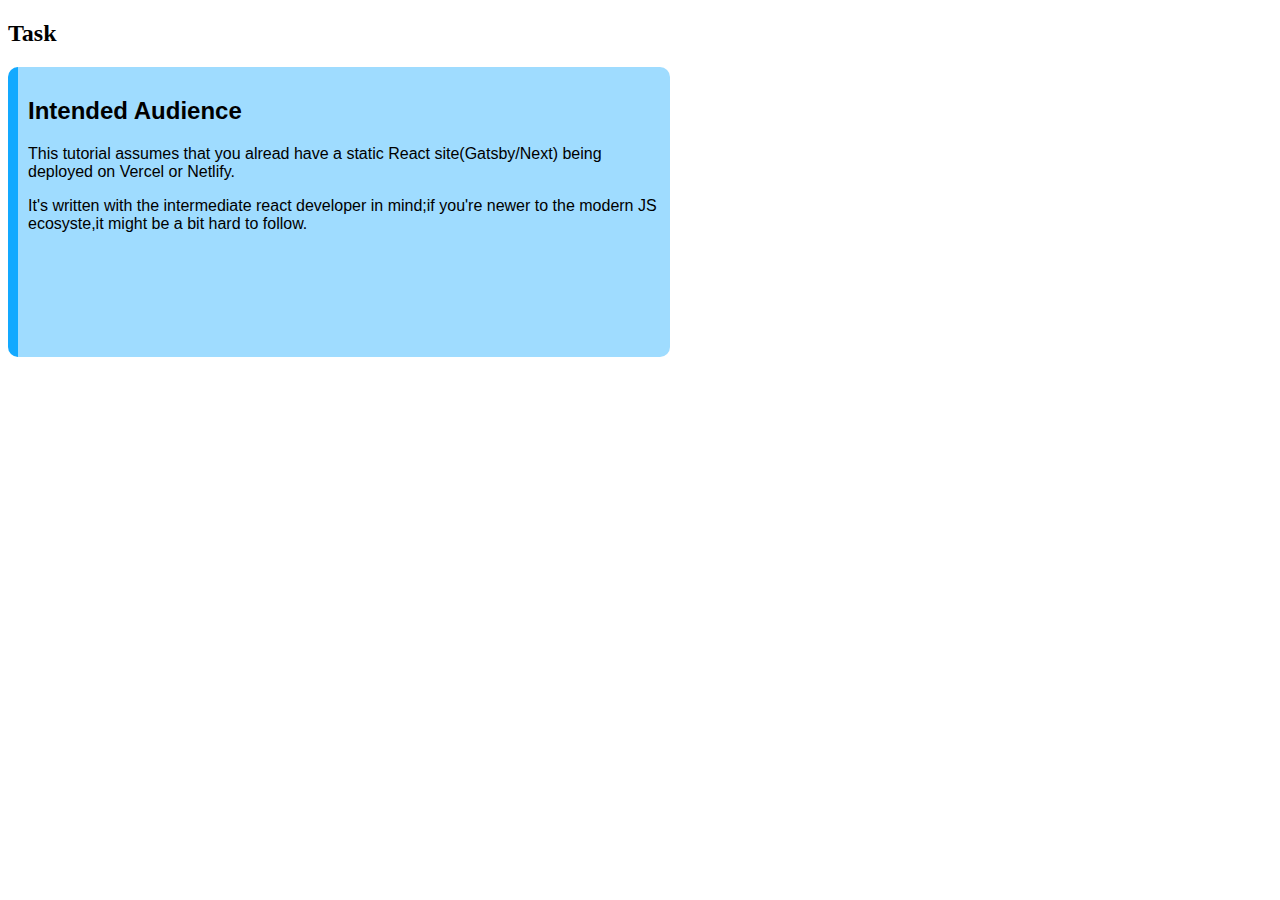
<file: task.html>
<!DOCTYPE html>
<html lang="en">
    <meta charset="UTF-8" />
    <meta name="viewport" content="width=device-width, initial-scale=1.2" />
    <title>assignment</title>
    <style>
      .pink {
        height:30%;
        width:50%;
        border-radius:10px;
        border-right:30%;
        border-left:10px solid hsl(201.86deg 100% 53.73%);
        background-color:#9fdcff;
        padding: 10px;
        font-family:sans-serif;
        font-weight:50%;
        min-height:30vh;
        place-content:centre;
        margin: 0;
      }
    </style>
    <body>
        <head>
      <h2>Task</h2>
      <div class="pink">
        <h2>Intended Audience</h2>
        <p >
          This tutorial assumes that you alread have a static React
          site(Gatsby/Next) being deployed on Vercel or Netlify.
        </p>
        <p>
          It's written with the intermediate react developer in mind;if you're
          newer to the modern JS ecosyste,it might be a bit hard to follow.
        </p>
      </div>
    </body>
  </head>
</html>
</file>
